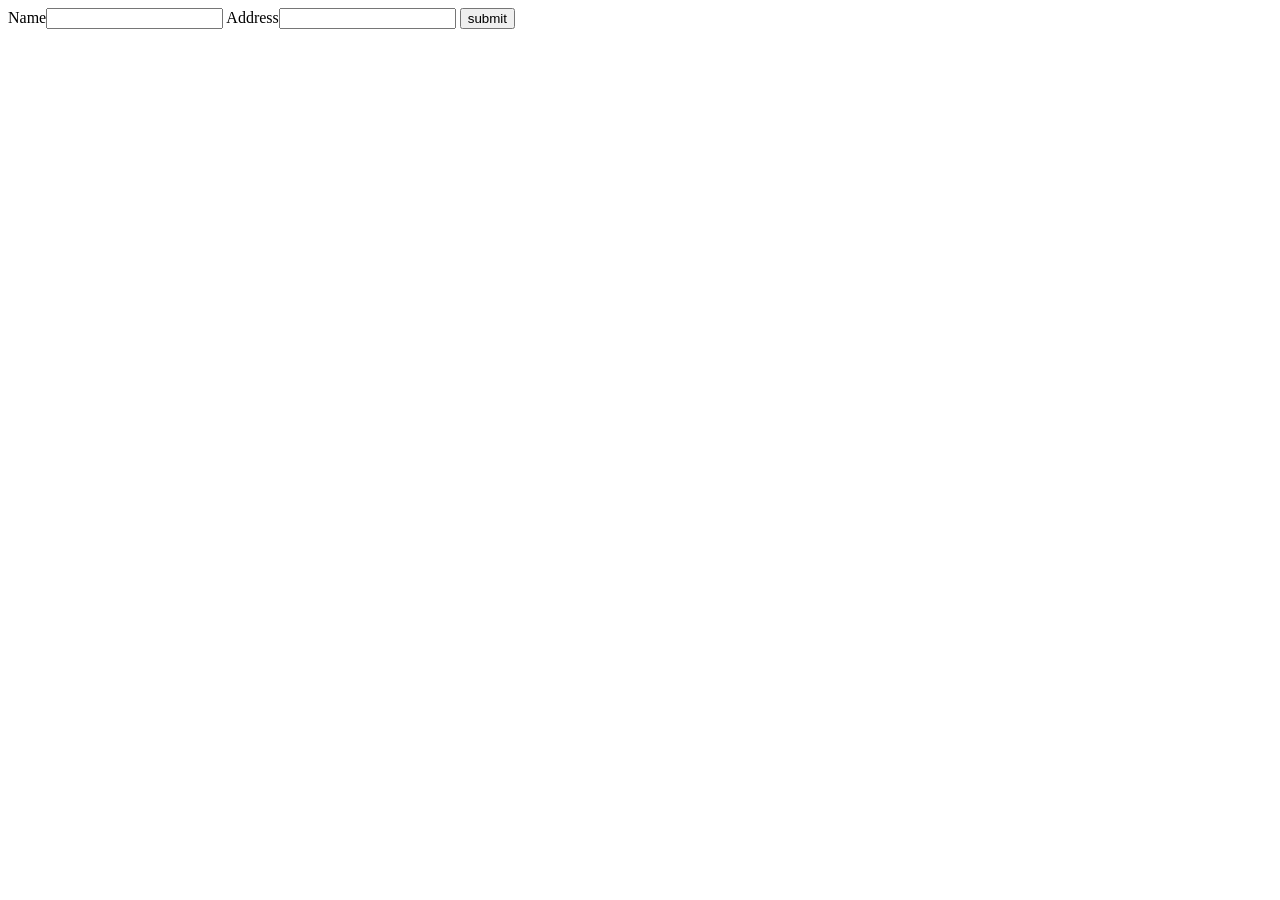
<file: example/parameter_send_example/html/index.html>
<!DOCTYPE html>
<html>
<head>
  <meta charset="UTF-8" />
</head>
<body>
<div>
  <form method="POST" action="/">     
      <label>Name</label><input name="name" type="text" value="" />
      <label>Address</label><input name="address" type="text" value="" />
      <input type="submit" value="submit" />
  </form>
</div>
</body>
</html>
</file>
